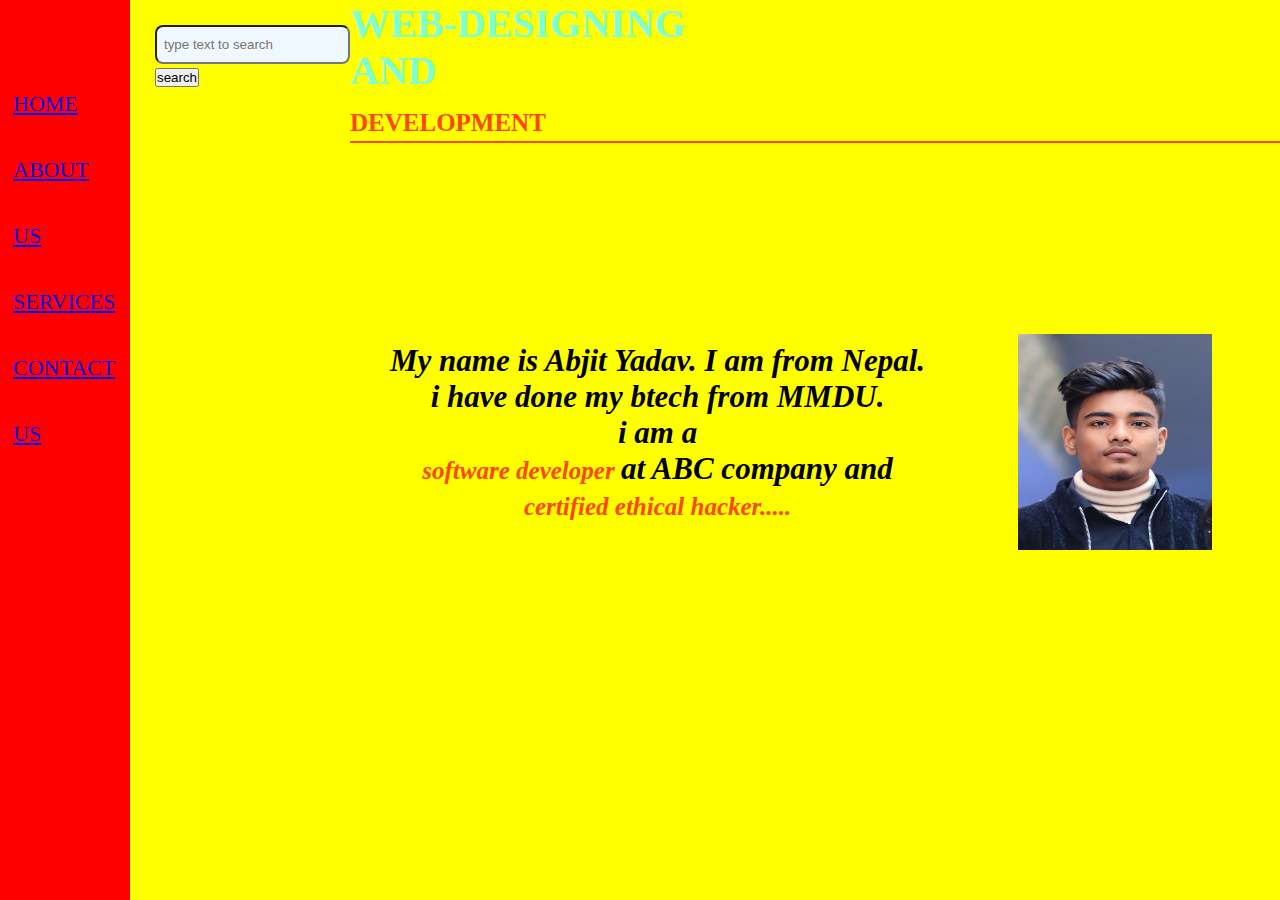
<file: index.html>
<!DOCTYPE html>
<html lang="en">

<head>
    <meta charset="UTF-8">
    <meta http-equiv="X-UA-Compatible" content="IE=edge">
    <meta name="viewport" content="width=device-width, initial-scale=1.0">
    <title>portfolio_02</title>
    <link rel="stylesheet" href="style.css">
</head>

<body>
    <div class="container">
        <div class="sidebar">
            <nav>
                <ul>
                    <li><a href="home.html" target="_blank">HOME</a></li>
                    <li><a href="aboutus.html" target="_blank">ABOUT US</a></li>
                    <li><a href="services.html" target="_blank">SERVICES</a></li>
                    <li><a href="contactus.html" target="_blank">CONTACT US</a></li>
                </ul>
            </nav>
        </div>
        <div class="main">
            <div class="infocontainer">
                <div class="search">
                    <input class="google" type="text" placeholder="type text to search"> <a href="https://www.google.com/"><button
                            class="btn">search</button></a>
                </div>

                <div class="developerinfo">
                    <h1>WEB-DESIGNING <br>AND <br><span>DEVELOPMENT</span></h1>
                    <!-- <h2>INTRO..</h2> -->
                    <p>My name is Abjit Yadav. I am from Nepal. <br> i have done my btech from MMDU. <br> i am a
                        <br><span> software developer </span>at ABC company and <br><span>certified ethical
                            hacker.....</span>
                    </p>
                    <div class="developerpic"><img src="a.jpg" alt="">
                    </div>

                </div>
            </div>
        </div>
</body>

</html>
</file>
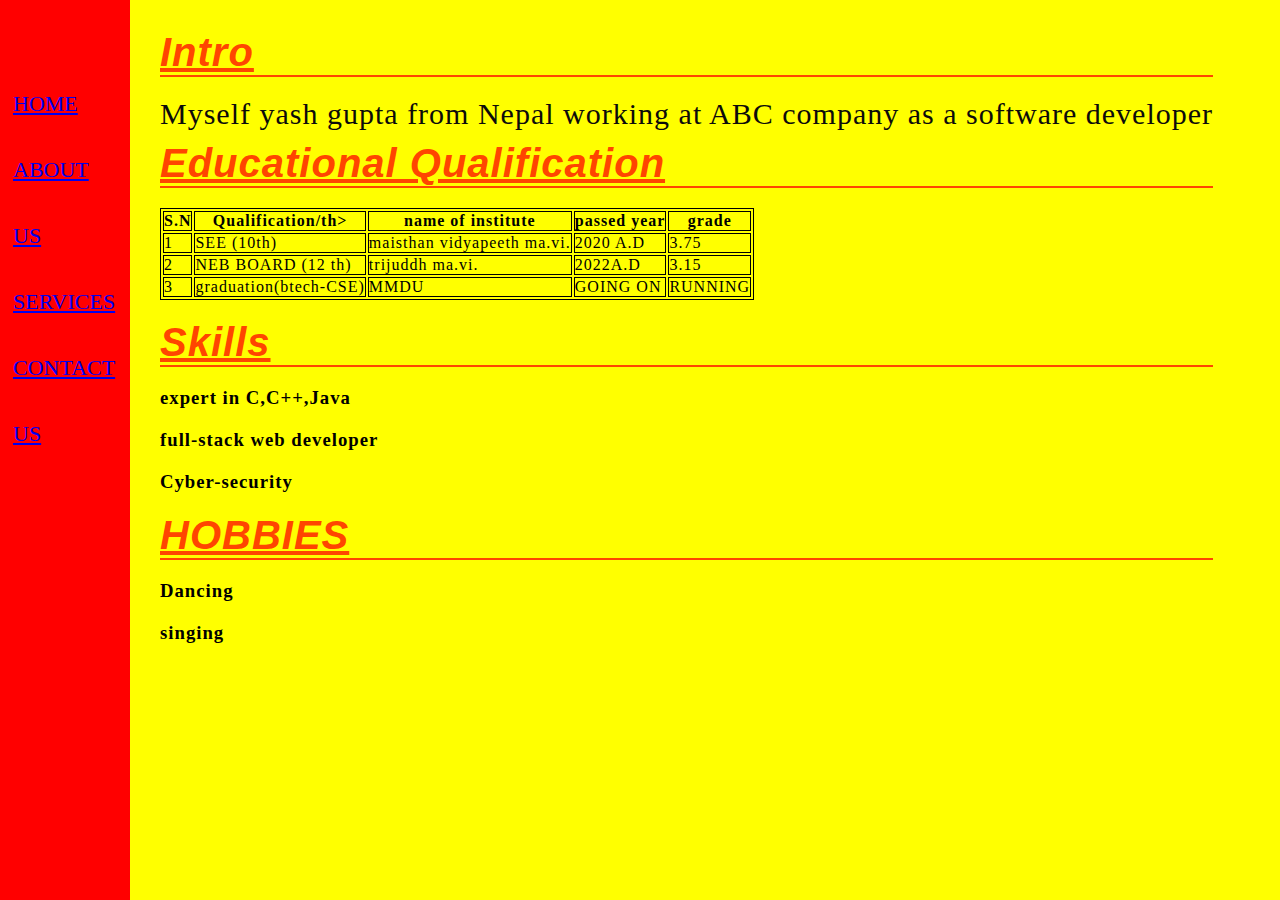
<file: aboutus.html>
<!DOCTYPE html>
<html lang="en">

<head>
    <meta charset="UTF-8">
    <meta http-equiv="X-UA-Compatible" content="IE=edge">
    <meta name="viewport" content="width=device-width, initial-scale=1.0">
    <title>portfolio_02</title>
    <link rel="stylesheet" href="style.css">
</head>

<body>
    <div class="container">
        <div class="sidebar">
            <nav>
                <ul>
                    <li><a href="home.html" target="_blank">HOME</a></li>
                    <li><a href="aboutus.html" target="_blank">ABOUT US</a></li>
                    <li><a href="services.html" target="_blank">SERVICES</a></li>
                    <li><a href="contactus.html" target="_blank">CONTACT US</a></li>
                </ul>
            </nav>
        </div>
        <div class="main">
            <div class="infocontainer">
                <div class="info">
                    <h1>Intro</h1>
                    <p>Myself yash gupta from Nepal working at ABC company as a software developer </p>

                    <h1>Educational Qualification</h1>
                    <table>
                        <tr>
                            <th>S.N</th>
                            <th>Qualification/th>
                            <th>name of institute</th>
                            <th>passed year</th>
                            <th>grade</th>
                        </tr>
                        <tr>
                            <td>1</td>
                            <td>SEE (10th)</td>
                            <td>maisthan vidyapeeth ma.vi.</td>
                            <td>2020 A.D</td>
                            <td>3.75</td>
                        </tr>
                        <tr>
                            <td>2</td>
                            <td>NEB BOARD (12 th) </td>
                            <td>trijuddh ma.vi. </td>
                            <td>2022A.D</td>
                            <td>3.15</td>
                        </tr>
                        <tr>
                            <td>3</td>
                            <td>graduation(btech-CSE) </td>
                            <td>MMDU </td>
                            <td>GOING ON</td>
                            <td>RUNNING</td>
                        </tr>

                    </table>


                    <h1>Skills</h1>
                    <h3>expert in C,C++,Java</h3>
                    <h3>full-stack web developer</h3>
                    <h3> Cyber-security <h3>                   

                    <h1>HOBBIES</h1>
                    <h3>Dancing</h3>
                    <h3>singing</h3>

                </div>


            </div>
        </div>
    </div>
</body>

</html>
</file>
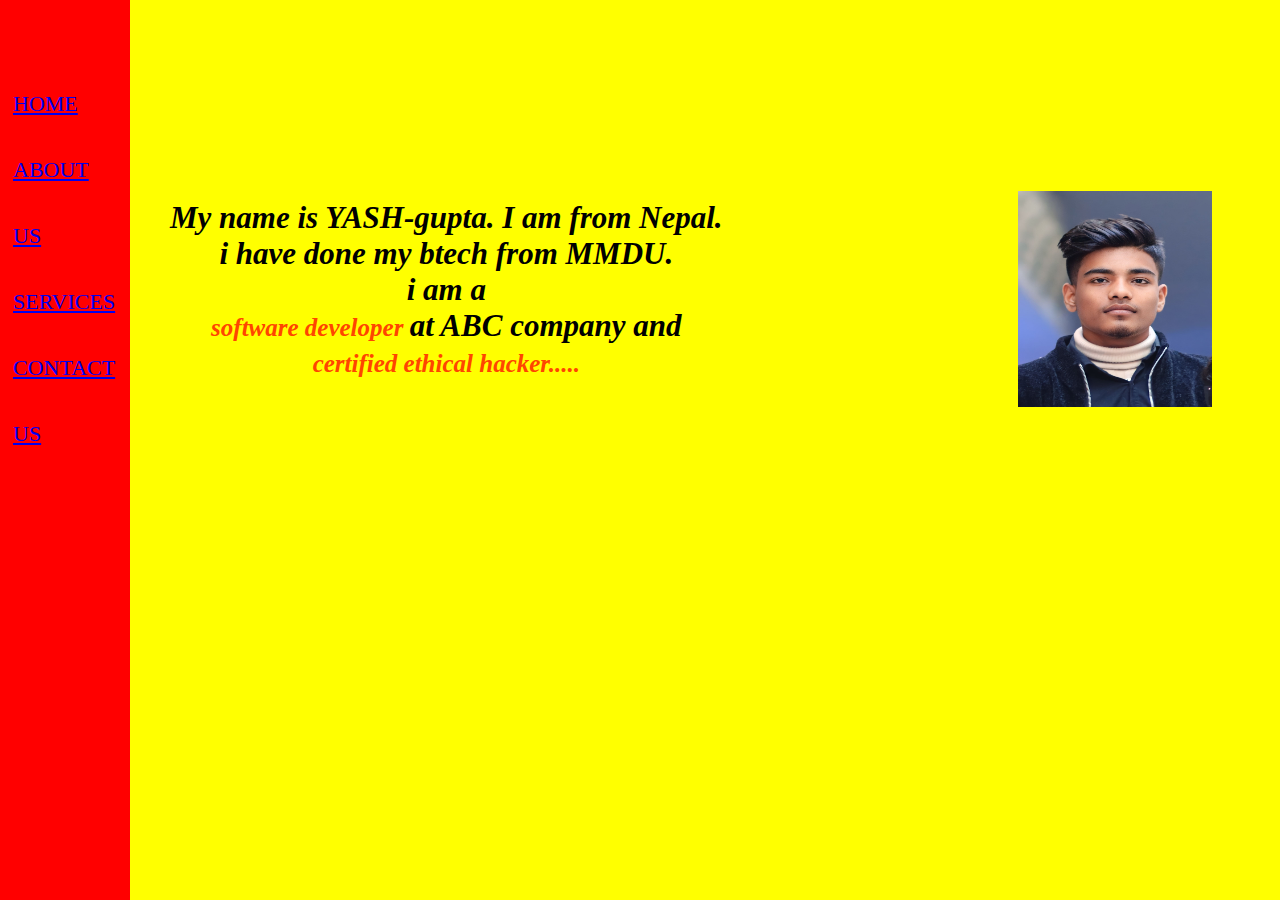
<file: home.html>
<!DOCTYPE html>
<html lang="en">

<head>
    <meta charset="UTF-8">
    <meta http-equiv="X-UA-Compatible" content="IE=edge">
    <meta name="viewport" content="width=device-width, initial-scale=1.0">
    <title>portfolio_02</title>
    <link rel="stylesheet" href="style.css">
</head>

<body>
    <div class="container">
        <div class="sidebar">
            <nav>
                <ul>
                    <li><a href="home.html" target="_blank">HOME</a></li>
                    <li><a href="aboutus.html" target="_blank">ABOUT US</a></li>
                    <li><a href="services.html" target="_blank">SERVICES</a></li>
                    <li><a href="contactus.html" target="_blank">CONTACT US</a></li>
                </ul>
            </nav>
        </div>
        <div class="main">
            <div class="infocontainer">
                <div class="developerinfo">
                    <!-- <h2>INTRO..</h2> -->
                   <p>My name is YASH-gupta. I am from Nepal.  <br> i have done my btech from MMDU. <br> i am a  <br><span> software developer </span>at ABC company and <br><span>certified ethical hacker.....</span></p>
                <div class="developerpic"><img src="a.jpg" alt=""></div>
                
            </div>
        </div>
    </div>
</body>

</html>
</file>
<file: style.css>
* {
  margin: 0;
  padding: 0;
}

.sidebar {
  background-color: red;
  height: 100vh;
  width: 13vw;
}
body{
  background-color: rgb(194, 192, 192);
}
 .search {
  /* background-color: aqua; */
  margin-top: 25px;
  margin-left: 25px;
  float: right;
  font-size: 20px;
} 
.google{
  border-radius: 8px;
  padding: 10px 7px;
  float: right;
  background-color: aliceblue;
  
}
.google :hover{
  background-color: rgb(206, 33, 33);
}

/* .search .btn{
  width: 40px;
} */
.sidebar nav {
  font-size: 22px;
  padding: 60px 8px;
  margin: 11px 5px;
  line-height: 3;
  list-style: circle;
  width: 104px;
}
.sidebar a:hover{
  color: rgb(196, 209, 221);
}
.container {
  display: flex;
  background-color: yellow;
}
.infocontainer {
  display: flex;
  background-color: yellow;
  width: 90vw;
  height: 100vh;
}

.developerinfo {
  width: 95vw;
}
h1{
  color: aquamarine;
}

.developerinfo p {
  font-size: large;
  text-align: center;
  margin-top: 200px;
  margin-left: 0px;
  float: left;
  padding-left: 40px;
  font-size: 31px;
  font-weight: bold;
  font-style: oblique;
}
h2{
  color: rgb(175, 59, 17)
}
h2:hover{
  color: aqua;
  font-size: large;
}

.developerpic img {
  width: 194px;
  height: 216px;
  margin-top: 181px;
  margin-right: 60px;
  padding: 10px;
  float: right;
}

.developerpic {
  float: right;
}

span {
  color: orangered;
  font-size: 25px;
  font-family: 'Times New Roman', Times, serif;
}
.info h1{
  color: orangered;
  font-size: 40px;
  font-style: italic;
  text-decoration: underline;
  font-weight: bolder;
  font-family: Arial, Helvetica, sans-serif;
}
.info p{
  color: rgb(12, 11, 11);
  font-size: 30px;
  font-family: 'Times New Roman', Times, serif;
  margin-top: 20px;
  margin-bottom: 10px;
  
}
.info{
  margin-top: 30px;
  margin-left: 30px;
  letter-spacing: 1px;
  
}
table, th,td{
  border: 1px solid black;
  margin-top: 20px;
  margin-bottom: 20px;
}
h3{
  list-style: circle;
  margin-top: 20px;
}


.form-container{
  background-color: yellow;
  width: 90vw;
 padding: 40px;
 font-size: 25px;
}
.form-container h1{
  text-decoration: underline;
}

.form-container .input-name{
 margin-top: 10px;
 margin-bottom: 5px;
}
.form-container .input-name .describe{
width: 100px;
height: 100px;
}
.form-container .input-name .submit{
width: 90px;
border-radius: 10px;
}
.form-container .input-name .name{
 margin-top: 10px;
 margin-bottom: 5px;
 margin-right: 10px;
}

.services{
  /* background:yellow; */
  margin-top: 40px;
  margin-left: 30px;
  width: 90vw;
  height: fit-content;
}
.services a:hover{
  background-color: rgb(204, 67, 17);
  color: aquamarine;

}
.services ul{
  list-style: decimal;
  font-family: 'Courier New', Courier, monospace;
  margin-left: 35px;
  font: 50px bolder ;
}
h1{
  font-size: 40px;
  margin-top: 0px;
  margin-left: 0px;
  border-bottom: 2px solid orangered;
}
.services a{
  font: 50px bolder ;
  
}
a:hover{
  color: aliceblue;

}
</file>
